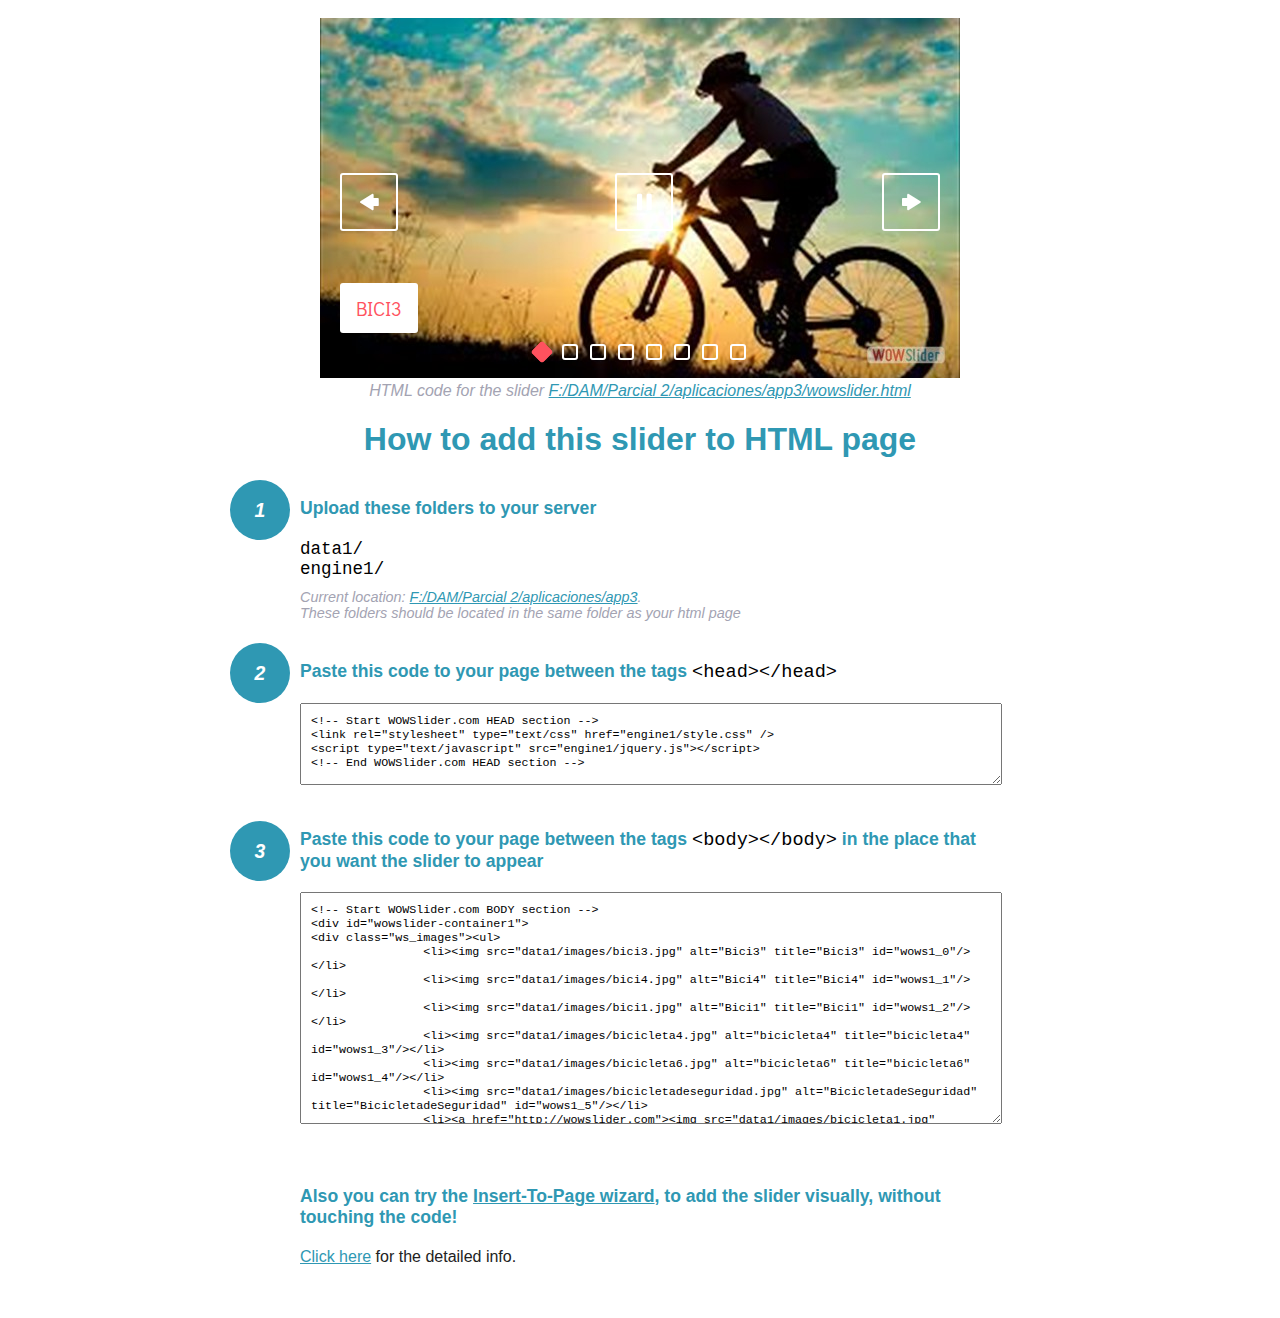
<file: wowslider-howto.html>
<!DOCTYPE html>
<html>
<head>
	<title>WOWSlider</title>
	<meta http-equiv="content-type" content="text/html; charset=utf-8" />
	<meta name="description" content="WOWSlider" />
	
	<!-- Start WOWSlider.com HEAD section --> <!-- add to the <head> of your page -->
	<link rel="stylesheet" type="text/css" href="engine1/style.css" />
	<script type="text/javascript" src="engine1/jquery.js"></script>
	<!-- End WOWSlider.com HEAD section -->


<style>
.instuction {
	font-family: sans-serif, Arial;
	display: block;
	margin: 0 auto;
	max-width: 820px;
	width: 100%;
	padding: 0 70px;
	color: #222;
	-webkit-box-sizing: border-box;
	-moz-box-sizing: border-box;
	box-sizing: border-box;
}
.instuction h1 img {
	max-width: 170px;
	vertical-align: middle;
	margin-bottom: 10px;
}
.instuction h1 {
	color: #2F98B3;
	text-align: center;
}
.instuction h2 {
	position: relative;
	font-size: 1.1em;
	color: #2F98B3;
	margin-bottom: 20px;
	margin-top: 40px;
}
.instuction h2 span.num {
	position: absolute;
	left: -70px;
	top: -18px;
	display: inline-block;
	vertical-align: middle;
	font-style: italic;
	font-size: 1.1em;
	width: 60px;
	height: 60px;
	line-height: 60px;
	text-align: center;
	background: #2F98B3;
	color: #fff;
	border-radius: 50%;
}
.instuction .mono {
	color: #000;
	font-family: monospace;
	font-size: 1.3em;
	font-weight: normal;
}
.instuction li.mono {
	font-size: 1.5em;
}

.instuction ul {
	font-size: 0.9em;
	margin-top: 0;
	padding-left: 0;
	list-style: none;
}
.instuction .note {
	color: #A3A3B2;
	font-style: italic;
	padding-top: 10px;
}
.instuction p.note {
	text-align: center;
	padding-top: 0;
	margin-top: 4px;
}
.instuction textarea {
	font-size: 0.9em;
	min-height: 60px;
	padding: 10px;
	margin: 0;
	overflow: auto;
	max-width: 100%;
	width: 100%;
}
.instuction a,
.instuction a:visited {
	color: #2F98B3;
}
</style>


</head>
<body style="margin:auto">

<br>

<!-- Start WOWSlider.com BODY section --> <!-- add to the <body> of your page -->
<div id="wowslider-container1">
<div class="ws_images"><ul>
		<li><img src="data1/images/bici3.jpg" alt="Bici3" title="Bici3" id="wows1_0"/></li>
		<li><img src="data1/images/bici4.jpg" alt="Bici4" title="Bici4" id="wows1_1"/></li>
		<li><img src="data1/images/bici1.jpg" alt="Bici1" title="Bici1" id="wows1_2"/></li>
		<li><img src="data1/images/bicicleta4.jpg" alt="bicicleta4" title="bicicleta4" id="wows1_3"/></li>
		<li><img src="data1/images/bicicleta6.jpg" alt="bicicleta6" title="bicicleta6" id="wows1_4"/></li>
		<li><img src="data1/images/bicicletadeseguridad.jpg" alt="BicicletadeSeguridad" title="BicicletadeSeguridad" id="wows1_5"/></li>
		<li><a href="http://wowslider.com"><img src="data1/images/bicicleta1.jpg" alt="wow slider" title="bicicleta1" id="wows1_6"/></a></li>
		<li><img src="data1/images/biciurbana.jpg" alt="BiciUrbana" title="BiciUrbana" id="wows1_7"/></li>
	</ul></div>
	<div class="ws_bullets"><div>
		<a href="#" title="Bici3"><span><img src="data1/tooltips/bici3.jpg" alt="Bici3"/>1</span></a>
		<a href="#" title="Bici4"><span><img src="data1/tooltips/bici4.jpg" alt="Bici4"/>2</span></a>
		<a href="#" title="Bici1"><span><img src="data1/tooltips/bici1.jpg" alt="Bici1"/>3</span></a>
		<a href="#" title="bicicleta4"><span><img src="data1/tooltips/bicicleta4.jpg" alt="bicicleta4"/>4</span></a>
		<a href="#" title="bicicleta6"><span><img src="data1/tooltips/bicicleta6.jpg" alt="bicicleta6"/>5</span></a>
		<a href="#" title="BicicletadeSeguridad"><span><img src="data1/tooltips/bicicletadeseguridad.jpg" alt="BicicletadeSeguridad"/>6</span></a>
		<a href="#" title="bicicleta1"><span><img src="data1/tooltips/bicicleta1.jpg" alt="bicicleta1"/>7</span></a>
		<a href="#" title="BiciUrbana"><span><img src="data1/tooltips/biciurbana.jpg" alt="BiciUrbana"/>8</span></a>
	</div></div><div class="ws_script" style="position:absolute;left:-99%"><a href="http://wowslider.com">wow slider</a> by WOWSlider.com v8.7</div>
<div class="ws_shadow"></div>
</div>	
<script type="text/javascript" src="engine1/wowslider.js"></script>
<script type="text/javascript" src="engine1/script.js"></script>
<!-- End WOWSlider.com BODY section -->


<div class="instuction">
	<p class="note">HTML code for the slider <a href="file:///F:/DAM/Parcial 2/aplicaciones/app3/wowslider.html">F:/DAM/Parcial 2/aplicaciones/app3/wowslider.html</a></p>

	<h1>
		How to add this slider to HTML page
	</h1>

	<h2><span class="num">1</span> Upload these folders to your server</h2>
	<ul>
		<li class="mono">data1/</li>
		<li class="mono">engine1/</li>
		<li class="note">Current location: <a href="file:///F:/DAM/Parcial 2/aplicaciones/app3">F:/DAM/Parcial 2/aplicaciones/app3</a>. <br>These folders should be located in the same folder as your html page</li>
	</ul>

	<h2><span class="num">2</span> Paste this code to your page between the tags <span class="mono">&lt;head&gt;&lt;/head&gt;</span></h2>
	<textarea onclick="this.select()">&lt;!-- Start WOWSlider.com HEAD section --&gt;
&lt;link rel=&quot;stylesheet&quot; type=&quot;text/css&quot; href=&quot;engine1/style.css&quot; /&gt;
&lt;script type=&quot;text/javascript&quot; src=&quot;engine1/jquery.js&quot;&gt;&lt;/script&gt;
&lt;!-- End WOWSlider.com HEAD section --&gt;</textarea>


	<h2><span class="num" style="top: -8px;">3</span> Paste this code to your page between the tags <span class="mono">&lt;body&gt;&lt;/body&gt;</span> in the place that you want the slider to appear</h2>
	<textarea onclick="this.select()" rows="15">&lt;!-- Start WOWSlider.com BODY section --&gt;
&lt;div id=&quot;wowslider-container1&quot;&gt;
&lt;div class=&quot;ws_images&quot;&gt;&lt;ul&gt;
		&lt;li&gt;&lt;img src=&quot;data1/images/bici3.jpg&quot; alt=&quot;Bici3&quot; title=&quot;Bici3&quot; id=&quot;wows1_0&quot;/&gt;&lt;/li&gt;
		&lt;li&gt;&lt;img src=&quot;data1/images/bici4.jpg&quot; alt=&quot;Bici4&quot; title=&quot;Bici4&quot; id=&quot;wows1_1&quot;/&gt;&lt;/li&gt;
		&lt;li&gt;&lt;img src=&quot;data1/images/bici1.jpg&quot; alt=&quot;Bici1&quot; title=&quot;Bici1&quot; id=&quot;wows1_2&quot;/&gt;&lt;/li&gt;
		&lt;li&gt;&lt;img src=&quot;data1/images/bicicleta4.jpg&quot; alt=&quot;bicicleta4&quot; title=&quot;bicicleta4&quot; id=&quot;wows1_3&quot;/&gt;&lt;/li&gt;
		&lt;li&gt;&lt;img src=&quot;data1/images/bicicleta6.jpg&quot; alt=&quot;bicicleta6&quot; title=&quot;bicicleta6&quot; id=&quot;wows1_4&quot;/&gt;&lt;/li&gt;
		&lt;li&gt;&lt;img src=&quot;data1/images/bicicletadeseguridad.jpg&quot; alt=&quot;BicicletadeSeguridad&quot; title=&quot;BicicletadeSeguridad&quot; id=&quot;wows1_5&quot;/&gt;&lt;/li&gt;
		&lt;li&gt;&lt;a href=&quot;http://wowslider.com&quot;&gt;&lt;img src=&quot;data1/images/bicicleta1.jpg&quot; alt=&quot;wow slider&quot; title=&quot;bicicleta1&quot; id=&quot;wows1_6&quot;/&gt;&lt;/a&gt;&lt;/li&gt;
		&lt;li&gt;&lt;img src=&quot;data1/images/biciurbana.jpg&quot; alt=&quot;BiciUrbana&quot; title=&quot;BiciUrbana&quot; id=&quot;wows1_7&quot;/&gt;&lt;/li&gt;
	&lt;/ul&gt;&lt;/div&gt;
	&lt;div class=&quot;ws_bullets&quot;&gt;&lt;div&gt;
		&lt;a href=&quot;#&quot; title=&quot;Bici3&quot;&gt;&lt;span&gt;&lt;img src=&quot;data1/tooltips/bici3.jpg&quot; alt=&quot;Bici3&quot;/&gt;1&lt;/span&gt;&lt;/a&gt;
		&lt;a href=&quot;#&quot; title=&quot;Bici4&quot;&gt;&lt;span&gt;&lt;img src=&quot;data1/tooltips/bici4.jpg&quot; alt=&quot;Bici4&quot;/&gt;2&lt;/span&gt;&lt;/a&gt;
		&lt;a href=&quot;#&quot; title=&quot;Bici1&quot;&gt;&lt;span&gt;&lt;img src=&quot;data1/tooltips/bici1.jpg&quot; alt=&quot;Bici1&quot;/&gt;3&lt;/span&gt;&lt;/a&gt;
		&lt;a href=&quot;#&quot; title=&quot;bicicleta4&quot;&gt;&lt;span&gt;&lt;img src=&quot;data1/tooltips/bicicleta4.jpg&quot; alt=&quot;bicicleta4&quot;/&gt;4&lt;/span&gt;&lt;/a&gt;
		&lt;a href=&quot;#&quot; title=&quot;bicicleta6&quot;&gt;&lt;span&gt;&lt;img src=&quot;data1/tooltips/bicicleta6.jpg&quot; alt=&quot;bicicleta6&quot;/&gt;5&lt;/span&gt;&lt;/a&gt;
		&lt;a href=&quot;#&quot; title=&quot;BicicletadeSeguridad&quot;&gt;&lt;span&gt;&lt;img src=&quot;data1/tooltips/bicicletadeseguridad.jpg&quot; alt=&quot;BicicletadeSeguridad&quot;/&gt;6&lt;/span&gt;&lt;/a&gt;
		&lt;a href=&quot;#&quot; title=&quot;bicicleta1&quot;&gt;&lt;span&gt;&lt;img src=&quot;data1/tooltips/bicicleta1.jpg&quot; alt=&quot;bicicleta1&quot;/&gt;7&lt;/span&gt;&lt;/a&gt;
		&lt;a href=&quot;#&quot; title=&quot;BiciUrbana&quot;&gt;&lt;span&gt;&lt;img src=&quot;data1/tooltips/biciurbana.jpg&quot; alt=&quot;BiciUrbana&quot;/&gt;8&lt;/span&gt;&lt;/a&gt;
	&lt;/div&gt;&lt;/div&gt;&lt;div class=&quot;ws_script&quot; style=&quot;position:absolute;left:-99%&quot;&gt;&lt;a href=&quot;http://wowslider.com&quot;&gt;wow slider&lt;/a&gt; by WOWSlider.com v8.7&lt;/div&gt;
&lt;div class=&quot;ws_shadow&quot;&gt;&lt;/div&gt;
&lt;/div&gt;	
&lt;script type=&quot;text/javascript&quot; src=&quot;engine1/wowslider.js&quot;&gt;&lt;/script&gt;
&lt;script type=&quot;text/javascript&quot; src=&quot;engine1/script.js&quot;&gt;&lt;/script&gt;
&lt;!-- End WOWSlider.com BODY section --&gt;</textarea>

<br><br>
<h2>Also you can try the <a href="http://wowslider.com/help/add-wowslider-to-page-2.html" target="_blank">Insert-To-Page wizard</a>, to add the slider visually, without touching the code!</h2>
<p>
	<a href="http://wowslider.com/help/add-wowslider-to-page-2.html" target="_blank">Click here</a> for the detailed info.
</p>
</div>

<br><br>
</body>
</html>
</file>
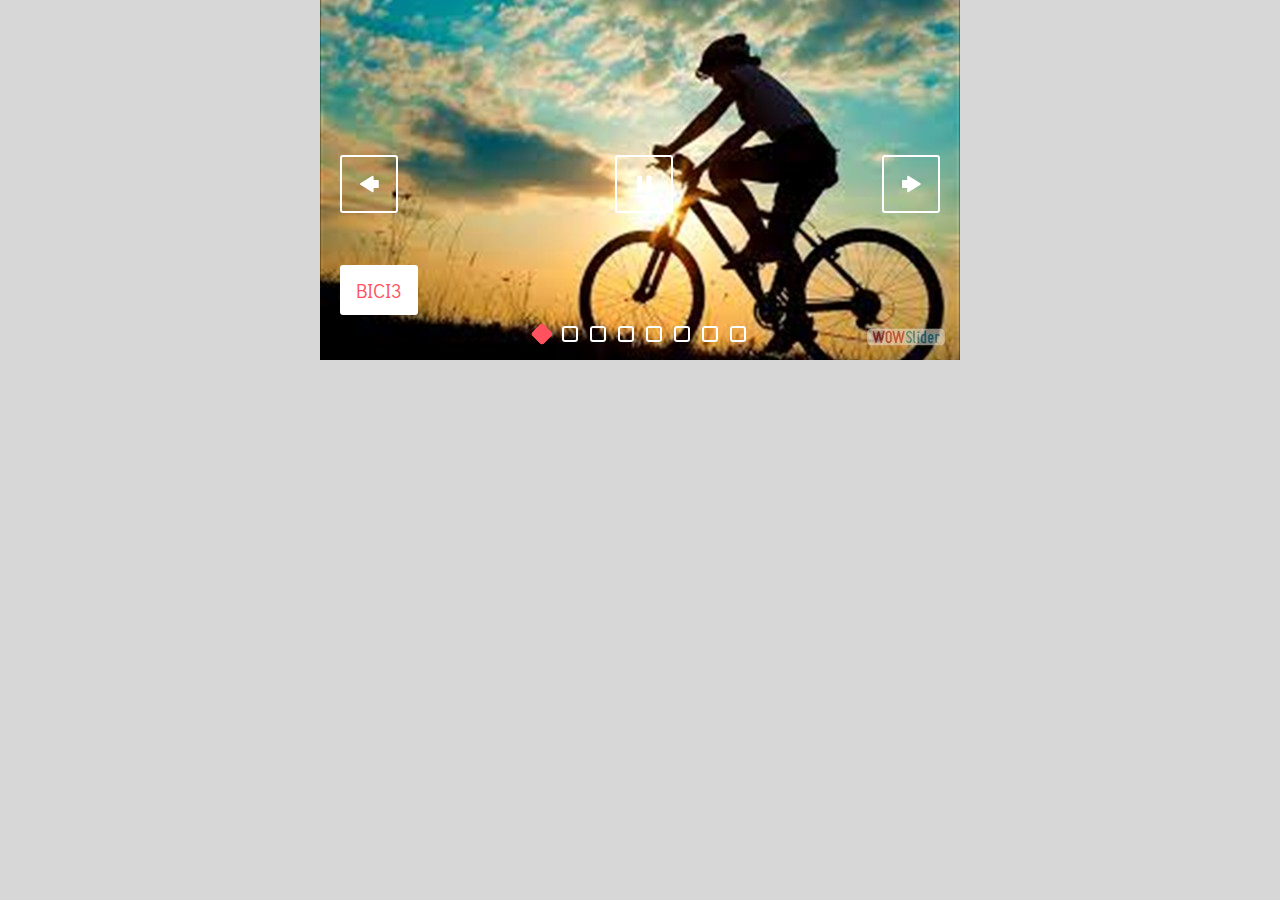
<file: wowslider.html>
<!DOCTYPE html>
<html>
<head>
	<title>Wow slider</title>
	<meta http-equiv="content-type" content="text/html; charset=utf-8" />
	<meta name="description" content="Made with WOW Slider - Create beautiful, responsive image sliders in a few clicks. Awesome skins and animations. Wow slider" />
	
	<!-- Start WOWSlider.com HEAD section --> <!-- add to the <head> of your page -->
	<link rel="stylesheet" type="text/css" href="engine1/style.css" />
	<script type="text/javascript" src="engine1/jquery.js"></script>
	<!-- End WOWSlider.com HEAD section -->

</head>
<body style="background-color:#d7d7d7;margin:auto">
	
	<!-- Start WOWSlider.com BODY section --> <!-- add to the <body> of your page -->
	<div id="wowslider-container1">
	<div class="ws_images"><ul>
		<li><img src="data1/images/bici3.jpg" alt="Bici3" title="Bici3" id="wows1_0"/></li>
		<li><img src="data1/images/bici4.jpg" alt="Bici4" title="Bici4" id="wows1_1"/></li>
		<li><img src="data1/images/bici1.jpg" alt="Bici1" title="Bici1" id="wows1_2"/></li>
		<li><img src="data1/images/bicicleta4.jpg" alt="bicicleta4" title="bicicleta4" id="wows1_3"/></li>
		<li><img src="data1/images/bicicleta6.jpg" alt="bicicleta6" title="bicicleta6" id="wows1_4"/></li>
		<li><img src="data1/images/bicicletadeseguridad.jpg" alt="BicicletadeSeguridad" title="BicicletadeSeguridad" id="wows1_5"/></li>
		<li><a href="http://wowslider.com"><img src="data1/images/bicicleta1.jpg" alt="wow slider" title="bicicleta1" id="wows1_6"/></a></li>
		<li><img src="data1/images/biciurbana.jpg" alt="BiciUrbana" title="BiciUrbana" id="wows1_7"/></li>
	</ul></div>
	<div class="ws_bullets"><div>
		<a href="#" title="Bici3"><span><img src="data1/tooltips/bici3.jpg" alt="Bici3"/>1</span></a>
		<a href="#" title="Bici4"><span><img src="data1/tooltips/bici4.jpg" alt="Bici4"/>2</span></a>
		<a href="#" title="Bici1"><span><img src="data1/tooltips/bici1.jpg" alt="Bici1"/>3</span></a>
		<a href="#" title="bicicleta4"><span><img src="data1/tooltips/bicicleta4.jpg" alt="bicicleta4"/>4</span></a>
		<a href="#" title="bicicleta6"><span><img src="data1/tooltips/bicicleta6.jpg" alt="bicicleta6"/>5</span></a>
		<a href="#" title="BicicletadeSeguridad"><span><img src="data1/tooltips/bicicletadeseguridad.jpg" alt="BicicletadeSeguridad"/>6</span></a>
		<a href="#" title="bicicleta1"><span><img src="data1/tooltips/bicicleta1.jpg" alt="bicicleta1"/>7</span></a>
		<a href="#" title="BiciUrbana"><span><img src="data1/tooltips/biciurbana.jpg" alt="BiciUrbana"/>8</span></a>
	</div></div><div class="ws_script" style="position:absolute;left:-99%"><a href="http://wowslider.com">wow slider</a> by WOWSlider.com v8.7</div>
	<div class="ws_shadow"></div>
	</div>	
	<script type="text/javascript" src="engine1/wowslider.js"></script>
	<script type="text/javascript" src="engine1/script.js"></script>
	<!-- End WOWSlider.com BODY section -->

</body>
</html>
</file>
<file: engine1/style.css>
/*
 *	generated by WOW Slider 8.7
 *	template Rhomb
 */
@import url(https://fonts.googleapis.com/css?family=Didact+Gothic&subset=latin,cyrillic,latin-ext);
@font-face {
  font-family: 'ws-ctrl-rhomb';
  src: url('ws-ctrl-rhomb.eot');
  src: url('ws-ctrl-rhomb.eot#iefix') format('embedded-opentype'),
       url('ws-ctrl-rhomb.svg#ws-ctrl-rhomb') format('svg');
  font-weight: normal;
  font-style: normal;
}
@font-face {
  font-family: 'ws-ctrl-rhomb';
  src: url('[data-uri]') format('woff'),
       url('[data-uri]') format('truetype');
}
#wowslider-container1 { 
	display: table;
	zoom: 1; 
	position: relative;
	width: 100%;
	max-width: 640px;
	max-height:360px;
	margin:0px auto 0px;
	z-index:90;
	text-align:left; /* reset align=center */
	font-size: 10px;
	text-shadow: none; /* fix some user styles */

	/* reset box-sizing (to boostrap friendly) */
	-webkit-box-sizing: content-box;
	-moz-box-sizing: content-box;
	box-sizing: content-box; 
}
* html #wowslider-container1{ width:640px }
#wowslider-container1 .ws_images ul{
	position:relative;
	width: 10000%; 
	height:100%;
	left:0;
	list-style:none;
	margin:0;
	padding:0;
	border-spacing:0;
	overflow: visible;
	/*table-layout:fixed;*/
}
#wowslider-container1 .ws_images ul li{
	position: relative;
	width:1%;
	height:100%;
	line-height:0; /*opera*/
	overflow: hidden;
	float:left;
	/*font-size:0;*/
	padding:0 0 0 0 !important;
	margin:0 0 0 0 !important;
}

#wowslider-container1 .ws_images{
	position: relative;
	left:0;
	top:0;
	height:100%;
	max-height:360px;
	max-width: 640px;
	vertical-align: top;
	border:none;
	overflow: hidden;
}
#wowslider-container1 .ws_images ul a{
	width:100%;
	height:100%;
	max-height:360px;
	display:block;
	color:transparent;
}
#wowslider-container1 img{
	max-width: none !important;
}
#wowslider-container1 .ws_images .ws_list img,
#wowslider-container1 .ws_images > div > img{
	width:100%;
	border:none 0;
	max-width: none;
	padding:0;
	margin:0;
}
#wowslider-container1 .ws_images > div > img {
	max-height:360px;
}

#wowslider-container1 .ws_images iframe {
	position: absolute;
	z-index: -1;
}

#wowslider-container1 .ws-title > div {
	display: inline-block !important;
}

#wowslider-container1 a{ 
	text-decoration: none; 
	outline: none; 
	border: none; 
}

#wowslider-container1  .ws_bullets { 
	float: left;
	position:absolute;
	z-index:70;
}
#wowslider-container1  .ws_bullets div{
	position:relative;
	float:left;
	font-size: 0px;
}
/* compatibility with Joomla styles */
#wowslider-container1  .ws_bullets a {
	line-height: 0;
}

#wowslider-container1  .ws_script{
	display:none;
}
#wowslider-container1 sound, 
#wowslider-container1 object{
	position:absolute;
}

/* prevent some of users reset styles */
#wowslider-container1 .ws_effect {
	position: static;
	width: 100%;
	height: 100%;
}

#wowslider-container1 .ws_photoItem {
	border: 2em solid #fff;
	margin-left: -2em;
	margin-top: -2em;
}
#wowslider-container1 .ws_cube_side {
	background: #A6A5A9;
}


#wowslider-container1.ws_gestures {
	cursor: -webkit-grab;
	cursor: -moz-grab;
	cursor: url("[data-uri]"), move;
}
#wowslider-container1.ws_gestures.ws_grabbing {
	cursor: -webkit-grabbing;
	cursor: -moz-grabbing;
	cursor: url("[data-uri]"), move;
}

/* hide controls when video start play */
#wowslider-container1.ws_video_playing .ws_bullets,
#wowslider-container1.ws_video_playing .ws_fullscreen,
#wowslider-container1.ws_video_playing .ws_next,
#wowslider-container1.ws_video_playing .ws_prev {
	display: none;
}


/* youtube/vimeo buttons */
#wowslider-container1 .ws_video_btn {
	position: absolute;
	display: none;
	cursor: pointer;
	top: 0;
	left: 0;
	width: 100%;
	height: 100%;
	z-index: 55;
}
#wowslider-container1 .ws_video_btn.ws_youtube,
#wowslider-container1 .ws_video_btn.ws_vimeo {
	display: block;
}
#wowslider-container1 .ws_video_btn div {
	position: absolute;
	background-image: url(./playvideo.png);
	background-size: 200%;
	top: 50%;
	left: 50%;
	width: 7em;
	height: 5em;
	margin-left: -3.5em;
	margin-top: -2.5em;
}
#wowslider-container1 .ws_video_btn.ws_youtube div {
	background-position: 0 0;
}
#wowslider-container1 .ws_video_btn.ws_youtube:hover div {
	background-position: 100% 0;
}
#wowslider-container1 .ws_video_btn.ws_vimeo div {
	background-position: 0 100%;
}
#wowslider-container1 .ws_video_btn.ws_vimeo:hover div {
	background-position: 100% 100%;
}

#wowslider-container1 .ws_playpause.ws_hide {
	display: none !important;
}
/* bullets */
#wowslider-container1  .ws_bullets { 
	padding: 0px; 
}
#wowslider-container1 .ws_bullets a { 
	position:relative;
	display: inline-block;
	width: 0;
	margin: 3px 6px;
	padding: 8px;
} 
#wowslider-container1 .ws_bullets a > span {
	position:absolute;
	display: block;
	top:0;
	right: 0;
	height:100%;
	width:100%;
	border-radius: 3px;
	box-shadow: inset 0 0 0 2px #fff;

	-webkit-transition: background 200ms ease-in-out, -webkit-transform 200ms ease-in-out, box-shadow 200ms ease-in-out;
	transition: background 200ms ease-in-out, transform 200ms ease-in-out, -webkit-transform 200ms ease-in-out, box-shadow 200ms ease-in-out;
}

#wowslider-container1 .ws_bullets a.ws_overbull > span,
#wowslider-container1 .ws_bullets a.ws_selbull > span {
	-webkit-transform: rotate(45deg);
	transform: rotate(45deg);
	background: #ff525e;
	box-shadow: inset 0 0 0 2px #ff525e;
}




/* play/pause, arrows */
#wowslider-container1 a.ws_next,
#wowslider-container1 a.ws_prev,
#wowslider-container1 .ws_playpause {
	position:absolute;
	font: 2em "ws-ctrl-rhomb";
	width: 2.9em;
	height: 2.9em;
	top:50%;
	border-radius: 0.15em;
	
	margin-top: -1.25em;
	color: #ffffff;
	z-index: 100;

	box-shadow: inset 0 0 0 2px #fff;

	-webkit-transition: background 200ms ease-in-out, -webkit-transform 200ms ease-in-out, box-shadow 200ms ease-in-out;
	transition: background 200ms ease-in-out, transform 200ms ease-in-out, -webkit-transform 200ms ease-in-out, box-shadow 200ms ease-in-out;
}
#wowslider-container1 a.ws_next {
	right: 20px;
}
#wowslider-container1 a.ws_prev {
	left: 20px;
}
#wowslider-container1 .ws_playpause {
	left:50%;
	margin-left:-1.25em;
}

#wowslider-container1 a.ws_next:hover,
#wowslider-container1 a.ws_prev:hover,
#wowslider-container1 .ws_playpause:hover {
	background: #ff525e;
	box-shadow: inset 0 0 0 2px #ff525e;

	-webkit-transform: rotate(45deg);
	transform: rotate(45deg);
}


#wowslider-container1 a.ws_next > span,
#wowslider-container1 a.ws_prev > span,
#wowslider-container1 .ws_playpause > span {
	display: block;
	-webkit-transition: -webkit-transform 200ms ease-in-out;
	transition: transform 200ms ease-in-out, -webkit-transform 200ms ease-in-out;
}
#wowslider-container1 a.ws_next:hover > span,
#wowslider-container1 a.ws_prev:hover > span,
#wowslider-container1 .ws_playpause:hover > span {
	-webkit-transform: rotate(-45deg);
	transform: rotate(-45deg);
}

#wowslider-container1 a.ws_next > span:before,
#wowslider-container1 a.ws_prev > span:before,
#wowslider-container1 .ws_playpause > span:before {
	display: block;
	text-align: center;
	line-height: 2.9em;
	line-height: 3.2em\9; /* ie9 hack */
	height:100%;
}
/* IE10+ hacks */
_:-ms-input-placeholder, :root #wowslider-container1 a.ws_next > span:before {line-height: 3.2em;}
_:-ms-input-placeholder, :root #wowslider-container1 a.ws_prev > span:before {line-height: 3.2em;}
_:-ms-input-placeholder, :root #wowslider-container1 a.ws_playpause > span:before {line-height: 3.2em;}

#wowslider-container1 .ws_play > span:before {
	content:"\e800";
}
#wowslider-container1 .ws_pause > span:before {
	content:"\e801";
}
#wowslider-container1 a.ws_next > span:before {
	content:'\e803';
}
#wowslider-container1 a.ws_prev > span:before {
	content:'\e802';
}/* bottom center */
#wowslider-container1  .ws_bullets {
	bottom:1.5em;
	left:50%;
}
#wowslider-container1  .ws_bullets div{
	left:-50%;
}#wowslider-container1 .ws-title{
	font: 1em 'Didact Gothic', Arial, Helvetica, sans-serif;
	position: absolute;
	left: 20px;
	margin-right:10em;
	z-index: 50;
	bottom: 45px;
	top: auto;
	opacity: 1;
}
#wowslider-container1 .ws-title div,#wowslider-container1 .ws-title span{
	display:inline-block;
	padding: 0.6em 0.8em;
}
#wowslider-container1 .ws-title div{
	display:block;
	margin-top:0.5em;
	font-size: 1.3em;
	background-color: #ff525e;
	color: #fff;
	border-radius: 0.18em;
}
#wowslider-container1 .ws-title span{
	text-transform: uppercase;	
	border-radius: 0.15em;
	font-size: 2em;
	background-color: #fff;
	color: #ff525e;
}#wowslider-container1 .ws_images > ul{
	animation: wsBasic 32s infinite;
	-moz-animation: wsBasic 32s infinite;
	-webkit-animation: wsBasic 32s infinite;
}
@keyframes wsBasic{0%{left:-0%} 6.25%{left:-0%} 12.5%{left:-100%} 18.75%{left:-100%} 25%{left:-200%} 31.25%{left:-200%} 37.5%{left:-300%} 43.75%{left:-300%} 50%{left:-400%} 56.25%{left:-400%} 62.5%{left:-500%} 68.75%{left:-500%} 75%{left:-600%} 81.25%{left:-600%} 87.5%{left:-700%} 93.75%{left:-700%} }
@-moz-keyframes wsBasic{0%{left:-0%} 6.25%{left:-0%} 12.5%{left:-100%} 18.75%{left:-100%} 25%{left:-200%} 31.25%{left:-200%} 37.5%{left:-300%} 43.75%{left:-300%} 50%{left:-400%} 56.25%{left:-400%} 62.5%{left:-500%} 68.75%{left:-500%} 75%{left:-600%} 81.25%{left:-600%} 87.5%{left:-700%} 93.75%{left:-700%} }
@-webkit-keyframes wsBasic{0%{left:-0%} 6.25%{left:-0%} 12.5%{left:-100%} 18.75%{left:-100%} 25%{left:-200%} 31.25%{left:-200%} 37.5%{left:-300%} 43.75%{left:-300%} 50%{left:-400%} 56.25%{left:-400%} 62.5%{left:-500%} 68.75%{left:-500%} 75%{left:-600%} 81.25%{left:-600%} 87.5%{left:-700%} 93.75%{left:-700%} }

#wowslider-container1 .ws_bullets  a img{
	position:absolute;
	display:block;
	text-indent:0;
	bottom:15px;
	left:-43px;
	visibility:hidden;
	max-width:none;
    border: 2px solid #fff;
}
#wowslider-container1 .ws_bullets a:hover img{
	visibility:visible;
}

#wowslider-container1 .ws_bulframe div div{
	height:48px;
	overflow:visible;
	position:relative;
}
#wowslider-container1 .ws_bulframe div {
	left:0;
	overflow:hidden;
	position:relative;
	width:85px;
}
#wowslider-container1  .ws_bullets .ws_bulframe{
	position:absolute;
	display:none;
	bottom:25px;
	margin-left:8px;
	cursor:pointer;
    border: 2px solid #fff;

	/* fixed bulframe hidding in Chrome */
	-webkit-transform: translateZ(0);
	-ms-transform: translateZ(0);
	-o-transform: translateZ(0);
	transform: translateZ(0);
}#wowslider-container1 .ws_bulframe div div{
	height: auto;
}

@media all and (max-width:760px) {
	#wowslider-container1 .ws_fullscreen {
		display: block;
	}
}
@media all and (max-width:400px){
	#wowslider-container1 .ws_controls,
	#wowslider-container1 .ws_bullets,
	#wowslider-container1 .ws_thumbs{
		display: none
	}
}
</file>
